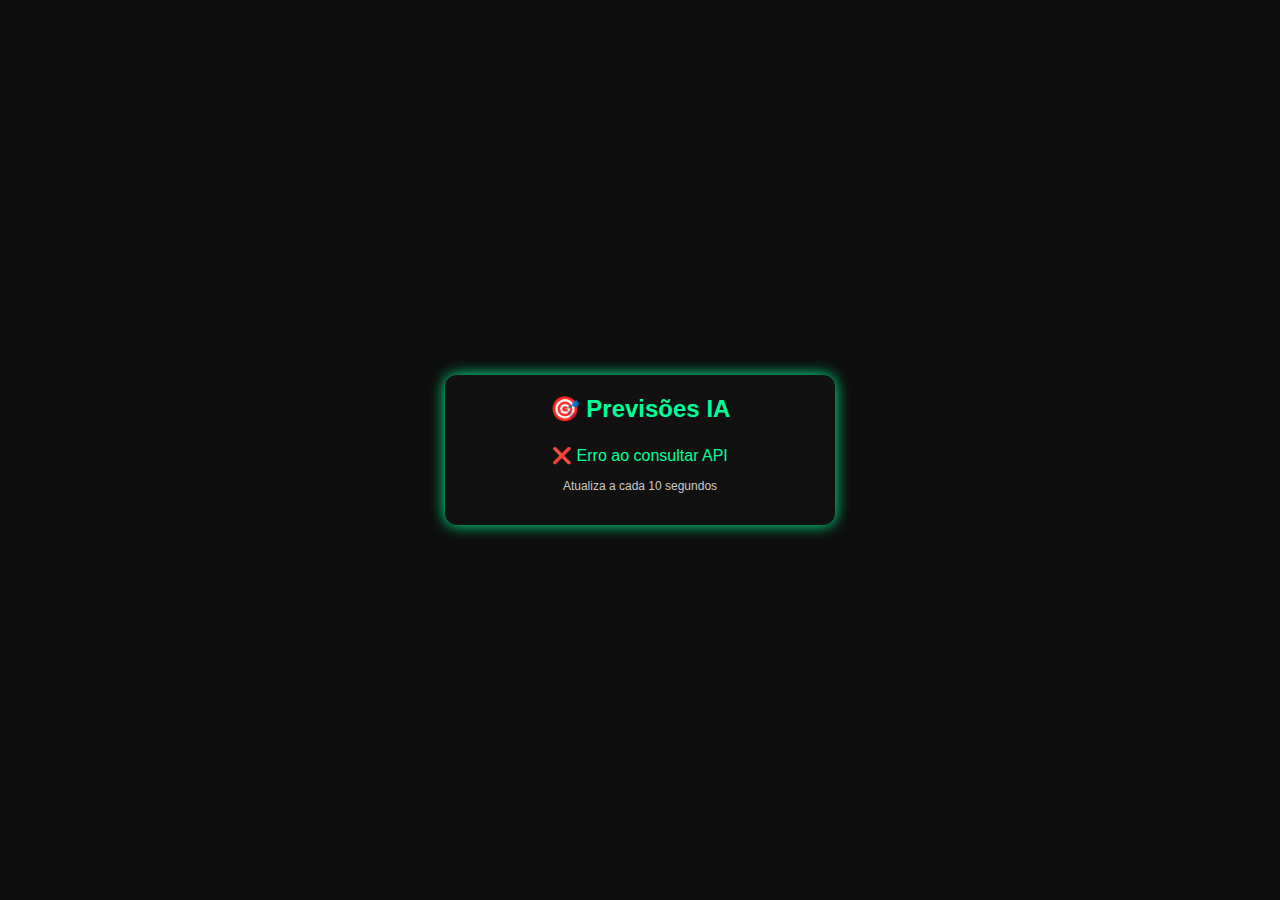
<file: index.html>
<!DOCTYPE html>
<html lang="pt-BR">
<head>
  <meta charset="UTF-8" />
  <meta name="viewport" content="width=device-width, initial-scale=1.0"/>
  <title>Roleta IA Previsões</title>
  <link rel="stylesheet" href="style.css" />
</head>
<body>
  <div class="painel">
    <h2>🎯 Previsões IA</h2>
    <div id="previsoes">🔄 Carregando...</div>
    <p class="atualizacao">Atualiza a cada 10 segundos</p>
  </div>

  <script src="script.js"></script>
</body>
</html>
</file>
<file: style.css>
body {
  margin: 0;
  font-family: 'Segoe UI', sans-serif;
  background: #0d0d0d;
  color: #00ff99;
  display: flex;
  align-items: center;
  justify-content: center;
  height: 100vh;
}

.painel {
  background: #111;
  border-radius: 12px;
  padding: 20px;
  max-width: 350px;
  width: 90%;
  box-shadow: 0 0 15px #00ff99;
  text-align: center;
}

h2 {
  margin-top: 0;
}

#previsoes {
  font-size: 16px;
  line-height: 1.6;
  margin-top: 10px;
}

.atualizacao {
  font-size: 12px;
  color: #ccc;
  margin-top: 10px;
}
</file>
